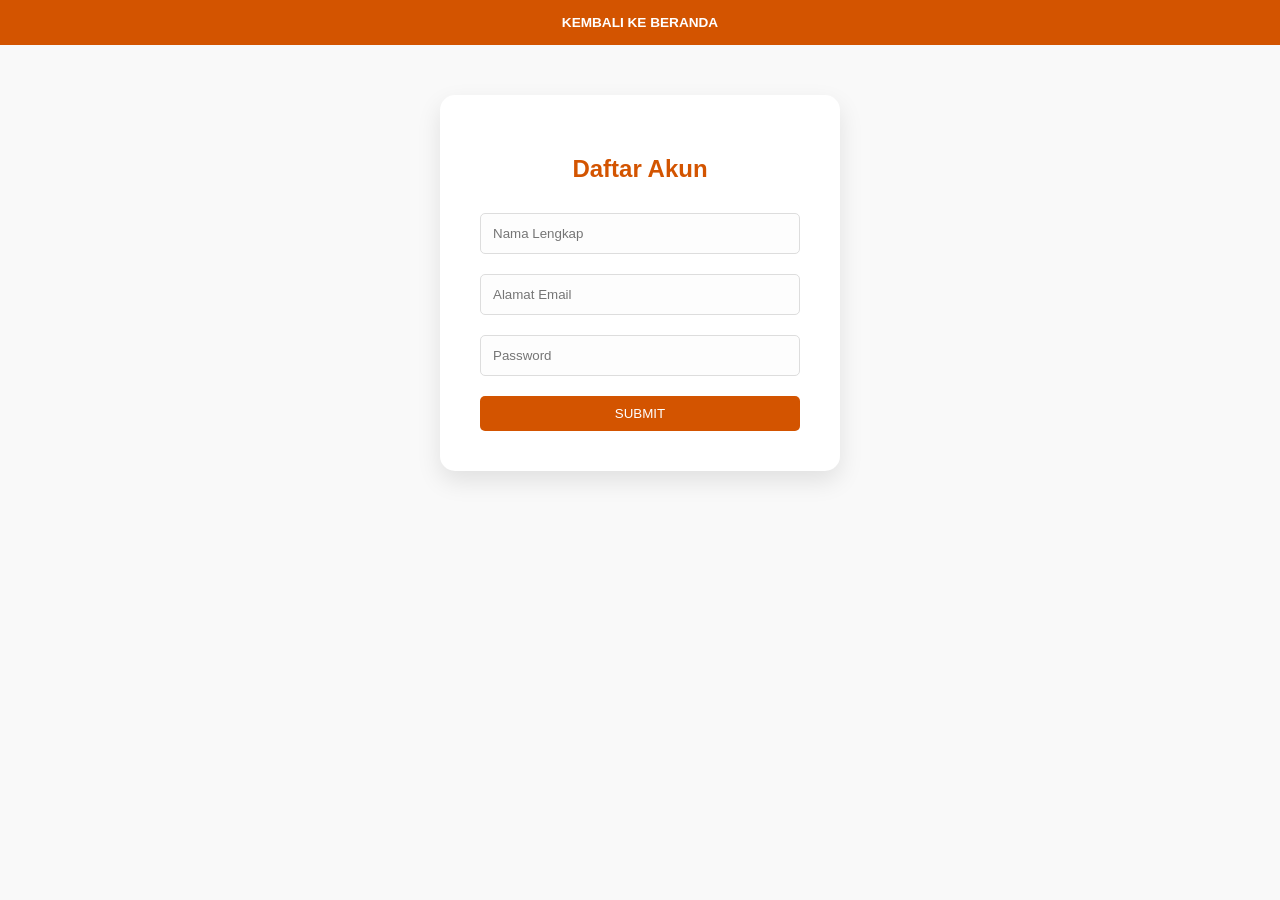
<file: IT/register.html>
<html>
<html>
<head>
    <title>Register</title>
    <link rel="stylesheet" href="style.css">
</head>
<body>
    <div class="box-menu"><a href="index.html">KEMBALI KE BERANDA</a></div>
    <div style="max-width:400px; margin:50px auto; padding:40px; border-radius:15px; background:#fff; box-shadow: 0 10px 25px rgba(0,0,0,0.1);">
        <h2 style="text-align: center; color: #d35400;">Daftar Akun</h2>
        <input type="text" placeholder="Nama Lengkap" style="width:100%; padding:12px; margin:10px 0; border: 1px solid #ddd; border-radius: 5px;">
        <input type="email" placeholder="Alamat Email" style="width:100%; padding:12px; margin:10px 0; border: 1px solid #ddd; border-radius: 5px;">
        <input type="password" placeholder="Password" style="width:100%; padding:12px; margin:10px 0; border: 1px solid #ddd; border-radius: 5px;">
        <button class="btn-beli" style="margin-top: 10px;">SUBMIT</button>
    </div>
</body>
</html>
</file>
<file: IT/style.css>
* {
    box-sizing: border-box;
    font-family: 'Segoe UI', Tahoma, Geneva, Verdana, sans-serif;
}

body {
    margin: 0;
    padding: 0;
    background-color: #f9f9f9;
}

.header-banner img {
    width: 100%;
    height: 400px;
    object-fit: cover;
}

.box-menu {
    background-color: #d35400;
    padding: 15px;
    text-align: center;
    position: sticky;
    top: 0;
    z-index: 1000;
}

.box-menu a {
    color: white;
    text-decoration: none;
    margin: 0 10px;
    font-weight: bold;
    padding: 8px 15px;
    border-radius: 5px;
    font-size: 0.85em;
}

.box-menu a:hover {
    background-color: #e67e22;
}

.box-sub {
    text-align: center;
    margin: 25px 0;
}

.box-sub a {
    text-decoration: none;
    color: #555;
    padding: 5px 15px;
}

.box-sub a.aktif {
    color: #d35400;
    font-weight: bold;
    border-bottom: 2px solid #d35400;
}

.grid-produk {
    display: grid;
    grid-template-columns: repeat(auto-fit, minmax(280px, 1fr));
    gap: 20px;
    padding: 20px 5%;
}

.kartu {
    background: white;
    border-radius: 15px;
    padding: 20px;
    text-align: center;
    box-shadow: 0 4px 15px rgba(0,0,0,0.1);
    transition: 0.3s;
}

.kartu:hover {
    transform: translateY(-5px);
}

.kartu img {
    width: 100%;
    height: 200px;
    object-fit: cover;
    border-radius: 10px;
}

.harga {
    display: block;
    font-size: 1.2em;
    color: #27ae60;
    margin: 15px 0;
    font-weight: bold;
}

.btn-beli {
    background: #d35400;
    color: white;
    border: none;
    padding: 10px 25px;
    border-radius: 5px;
    cursor: pointer;
    width: 100%;
}

footer {
    text-align: center;
    padding: 30px;
    background: #2c3e50;
    color: white;
    margin-top: 50px;
}

input[type="text"], input[type="email"], input[type="password"] {
    width: 100%;
    padding: 12px;
    margin: 10px 0;
    border: 1px solid #ddd;
    border-radius: 8px;
    background: #fdfdfd;
}

input:focus {
    outline: none;
    border-color: #d35400;
    box-shadow: 0 0 5px rgba(211, 84, 0, 0.2);
}
</file>
